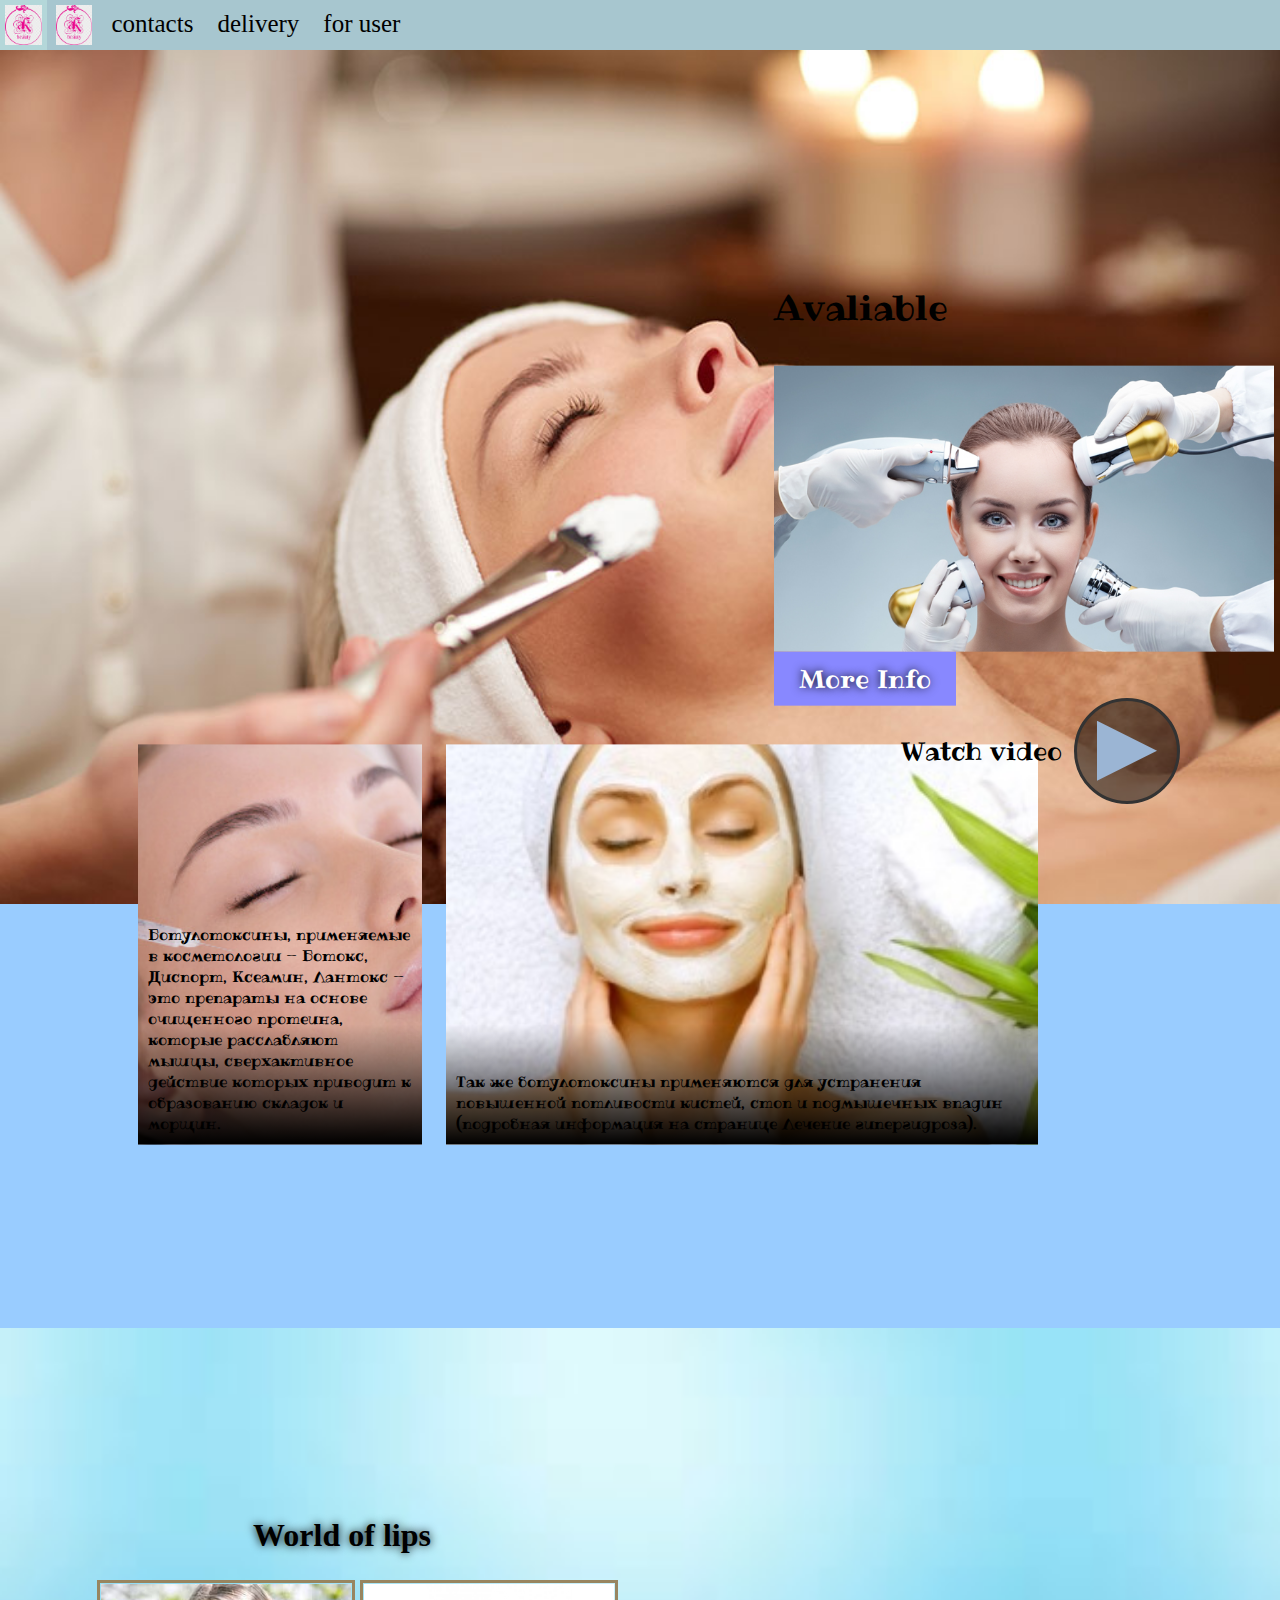
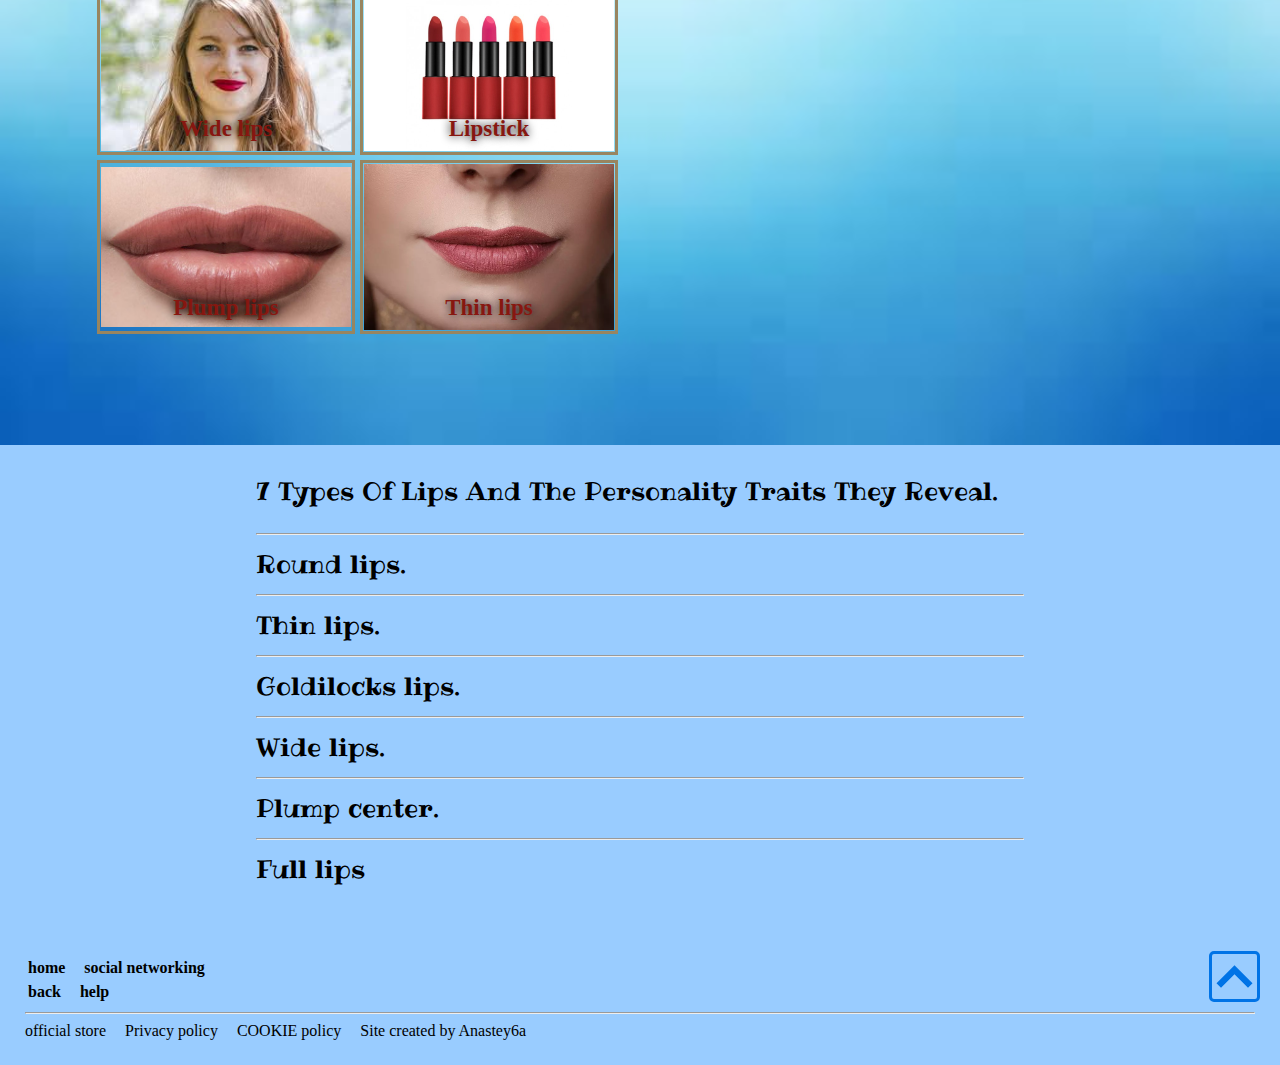
<file: index.html>
<!DOCTYPE html>
<html>
<head>
	<meta charset="utf-8">
	<link rel="stylesheet" type="text/css" href="style.css">
	<link rel="icon" type="image/png" href="icon.png">
	<script type="text/javascript"src="jquery-3.4.1.min.js"></script>
	<script type="text/javascript"src="script.js"></script>
	<title>cosmetologia</title>
</head>
<body>
	<div id="top-menu">
		<a href="http://headliners.com.ua/">
			<div class="top-menu-btn">
					<img src="logo.jpg" class="top-menu-btn-img">
			</div>
		</a>
		<a href="index.html">
			<div class="top-menu-btn">
					<img src="salon.jpg" class="top-menu-btn-img">
			</div>
		</a>
		<a href="1.html">
		<div class="top-menu-btn">
				<div class="line"></div>
				contacts
		</div>
	</a>
	<a href="2.html">
		<div class="top-menu-btn">
			delivery
			<div class="line"></div>
		</div>
	</a>
	<a href="3.html">
		<div class="top-menu-btn">
				<div class="line"></div>
				for user
		</div>
	</a>
		</div>
	</a>
	<div id="box1">
		<div id="box1-element1" class="box1-element">
				<img src="logy.jpg" class="box1-img">
		<div id="box1-element1-title" class="box1-element-title">
				<p>Avaliable</p>
				<img src="lol.jpg" class="box1-element-title-img">
				<br><br>
				<a href="">
					<div class="switch-btn">
						 <div>More Info</div>
					</div>
				</a>
			</div>
			<a href="">
				<div id="trailer">
					<div class="descr">Watch video</div>
					<div class="triangle-right"></div>
				</div>
			</a>
		</div>
		<div id="box1-element2" class="box1-element">
				<img src="flow.jpg" class="box1-img">
		<div id="box1-element2-title" class="box1-element-title">
				<p>How to use</p>
				<b>Easy peazy</b>
				<p>Buy ingection</p>
				<a href="">
					<div class="switch-btn">
						 <div>Instruction</div>
					</div>
				</a>
			</div>
			<a href="trailer.html">
				<div id="trailer">
					<div class="heart"></div>
				</div>
			</a>
		</div>
	</div>
	<div id="box2">
		<div id="feed">
			<a href="">
				<div id="block1" class="block">
					<div class="gradient"></div>
					<div class="descr">Ботулотоксины, применяемые в косметологии — Ботокс, Диспорт, Ксеамин, Лантокс — это препараты на основе очищенного протеина, которые расслабляют мышцы, сверхактивное действие которых приводит к образованию складок и морщин.
						</div>

				</div>
			</a>
			<a href="">
				<div id="block2" class="block">
					<div class="gradient"></div>
				<div class="descr">Так же ботулотоксины применяются для устранения повышенной потливости кистей, стоп и подмышечных впадин (подробная информация на странице Лечение гипергидроза).
						</div>
					</div>	
			</a>
		</div>

		<div id="box3">
		<img src="pon.jpg" id="box3-img">
	<div id="box3-title">
		<h1>World of lips</h1>

			<table cellspacing="5">
		<tr>
			<th>
				<img src="wide2.jpg" class="box3-table-img">
					<div class="descr">
						Wide lips
					</div>	
			</th>
			<th>
				<img src="lips.jpg" class="box3-table-img">
					<div class="descr">
					 Lipstick
					</div>	
			</th>
		</tr>
			<tr>
				<th>
					<img src="un.jpg" class="box3-table-img">
					<div class="descr">
						Plump lips
					</div>
				</th>
				<th>
					<img src="sek.jpeg" class="box3-table-img">
					<div class="descr">
						Thin lips
						</div>
					</th>
				</tr>
			</table>
		</div>

	
			<div id="box4">
				<p>7 Types Of Lips And The Personality Traits They Reveal.
					<hr>
					Round lips.
					<hr>
					Thin lips.
					<hr>
					Goldilocks lips.
					<hr>
					Wide lips.
					<hr>
					Plump center.
					<hr>
					Full lips</p>
			</div>
			
	
				</div>
			</a>
		</div>
	</div>
	</div>
		<div id="footer">
			<table>
				<tr>
					<th><a href="https://ru.wikipedia.org/wiki/%D0%9A%D0%BE%D1%81%D0%BC%D0%B5%D1%82%D0%BE%D0%BB%D0%BE%D0%B3%D0%B8%D1%8F">home</a></th>
					<th><a href="https://www.instagram.com/headliners.com.ua/">social networking</a></th>
				</tr>
			</table>
			<table>
				<tr>
					<th><a href="https://navchannya.com.ua/courses/cosmetology-courses/?gclid=CjwKCAjwwYP2BRBGEiwAkoBpAvOs85nUgPpUvjgkKDUdGZPCosiXaCHhQbYPYd1yiSuTKbOn7u7bXRoC5LQQAvD_BwE">back</a></th>
					<th><a href="http://headliners.com.ua/">help</a></th>
				</tr>
			</table>
			
		<hr>
			<a href="https://www.instagram.com/headliners.com.ua/">official store</a>
			<a href="https://www.instagram.com/headliners.com.ua/">Privacy policy</a>
			<a href="https://www.instagram.com/headliners.com.ua/">COOKIE policy</a>
			Site created by <a href="https://anastey6a.github.io">Anastey6a</a>
	<a href="#">
		<div id="up-btn">
			<div class="arrow"></div>
		</div>
	</a>
		</div>
</body>
</html>
</file>
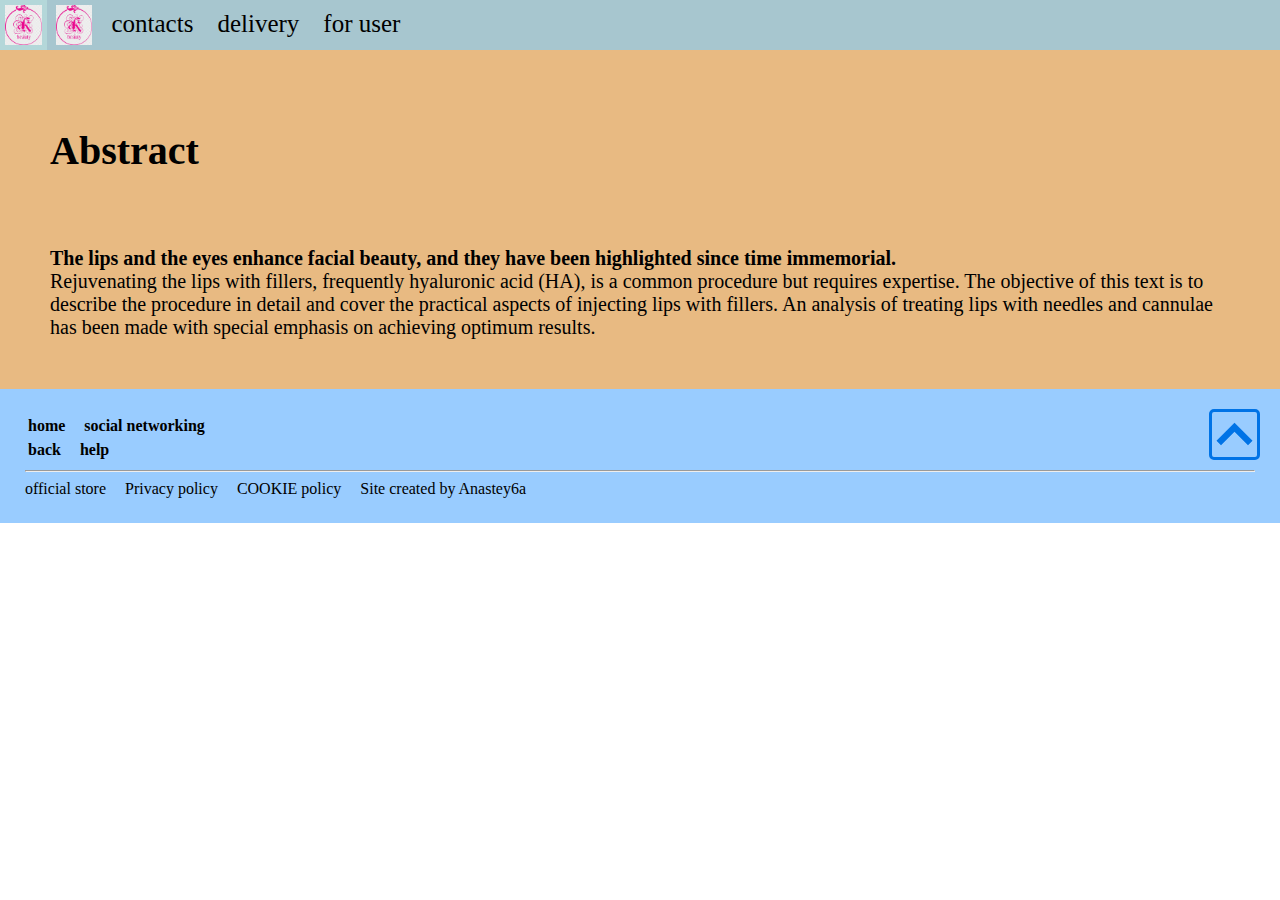
<file: 3.html>
<!DOCTYPE html>
<html>
<head>
	<meta charset="utf-8">
	<link rel="stylesheet" type="text/css" href="style.css">
	<link rel="icon" type="image/png" href="icon.png">
	<script type="text/javascript"src="jquery-3.4.1.min.js"></script>
	<title>for user</title>
</head>
<body>
<div id="top-menu">
		<a href="">
			<div class="top-menu-btn">
					<img src="logo.jpg" class="top-menu-btn-img">
			</div>
		</a>
		<a href="">
			<div class="top-menu-btn">
					<img src="salon.jpg" class="top-menu-btn-img">
			</div>
		</a>
		<a href="1.html">
		<div class="top-menu-btn">
				<div class="line"></div>
				contacts
		</div>
	</a>
	<a href="2.html">
		<div class="top-menu-btn">
			delivery
			<div class="line"></div>
		</div>
	</a>
	<a href="3.html">
		<div class="top-menu-btn">
				<div class="line"></div>
				for user
		</div>
	</a>
		</div>
		<div style="position: relative;background-color: #e8ba82; padding: 50px; font-size: 20px; color: #000;">
			<h1>Abstract</h1>
			<br>
			<br>

<b>The lips and the eyes enhance facial beauty, and they have been highlighted since time immemorial.</b>
<br>
 Rejuvenating the lips with fillers, frequently hyaluronic acid (HA), is a common procedure but requires expertise. The objective of this text is to describe the procedure in detail and cover the practical aspects of injecting lips with fillers. An analysis of treating lips with needles and cannulae has been made with special emphasis on achieving optimum results.

		</div>
		<div id="footer">
		<table>
				<tr>
					<th><a href="https://ru.wikipedia.org/wiki/%D0%9A%D0%BE%D1%81%D0%BC%D0%B5%D1%82%D0%BE%D0%BB%D0%BE%D0%B3%D0%B8%D1%8F">home</a></th>
					<th><a href="https://www.instagram.com/headliners.com.ua/">social networking</a></th>
				</tr>
			</table>
			<table>
				<tr>
					<th><a href="https://navchannya.com.ua/courses/cosmetology-courses/?gclid=CjwKCAjwwYP2BRBGEiwAkoBpAvOs85nUgPpUvjgkKDUdGZPCosiXaCHhQbYPYd1yiSuTKbOn7u7bXRoC5LQQAvD_BwE">back</a></th>
					<th><a href="http://headliners.com.ua/">help</a></th>
				</tr>
			</table>
			
		<hr>
			<a href="https://www.instagram.com/headliners.com.ua/">official store</a>
			<a href="https://www.instagram.com/headliners.com.ua/">Privacy policy</a>
			<a href="https://www.instagram.com/headliners.com.ua/">COOKIE policy</a>
			Site created by <a href="https://anastey6a.github.io">Anastey6a</a>
	<a href="#">
		<div id="up-btn">
			<div class="arrow"></div>
		</div>
	</a>
		</div>
</body>
</html>
</file>
<file: style.css>
@font-face{
	font-family: sun;
	src:url("font1.otf");
}

body{
	margin: 0;
}
#top-menu{
	 position: 	relative;	
	height: 50px;
	width: 100%;
	background-color: #a7c6cf;
}
#box1{
 width: 100%;
 font-size: 0;
}
.box1-img{
 width: 100%;	
}
.top-menu-btn{
	padding: 10px;
	height: 30px;
	color: #000;
	font-size: 25px;
	display: inline-block;	
	position: 	relative;	
	overflow: hidden;	
	transition-duration: 200ms;
	transition-property: color;

}
.top-menu-btn:hover{
	color: #fff;
	background-color:#b4d7d9;
}
#top-menu a{
	text-decoration: none;
}
.line{
	width: 	100%;
	height: 20%;
	background-color: #e8ba82;
	top: 100%;
	position: absolute;	
	left: 0;
	transition-duration: 200ms;
	transition-property: transform;
}
.top-menu-btn:hover .line{
	transform: 	translateY(-100%);
}
.top-menu-btn-img{
	height: 40px;
	margin: -5px;
}
.box1-element-title{
position: absolute;
top: 50%;
transform: translate(-50%,-50%);

}
#box1-element1-title{
 left:80%;
 text-align:left;
 color: #000;
}
 #box1-element2-title{
 left:25%;
 text-align: right;
 color: #000;
}
.box1-element-title p{
	font-family: sun;
	font-size: 35px;
	color: #000;
}
.switch-btn{
	background-color: #88f;
	padding: 10px;
	font-size: 25px;
	color: #fff;
	text-shadow: 0 0 10px #000;
	display: inline-block;
	transition-duration: 200ms;
	transition-property: transform;
	padding-left: 25px;
	padding-right: 25px;
	font-family: sun;
}
.switch-btn:hover{
	transform: skew(-5deg) translateX(2.1px);
}
.switch-btn div{
	transition-duration: 200ms;
	transition-property: transform;
}
.switch-btn:hover div{
	transform: skew(5deg);
}
.box1-element-title-img{
	max-width: 500px;
}
#trailer{
	position: absolute;
	z-index: 1;
	right: 100px;
	bottom: 100px;
	background-color: rgba(0,0,0,.5);
	border: solid #333 3px;
	height: 100px;
	width: 100px;
	border-radius: 50%;
}
.triangle-right{
	height: 60px;
	width: 60px;
	background-color: #9bb5d4;
	position: absolute;
	left: 50%;
	top: 50%;
	transform: translate(-50%,-50%);
	-webkit-clip-path:polygon( 0% 0%, 100% 50%, 0% 100%);
}
.box1-element{
	position: relative;
}
#box1-element1{
display:block;
}
#box1-element2{
display: none;	
}
.box1-element-title b{
	font-family: sun;
	font-size: 50px;
	color: #000;
}
	.heart{
	height: 60px;
	width: 60px;
	background-color: #9bc9c0;
	position: absolute;
	left: 50%;
	top: 50%;
	transform: translate(-50%,-50%);
	-webkit-clip-path:polygon(0px 15px, 10px 5px, 20px 5px, 30px 15px, 40px 5px, 50px 5px, 60px 15px, 60px 25px, 50px 40px, 30px 55px,10px 40px, 0px 25px );
}
#trailer .descr{
		font-size: 25px;
		color: #000;
		position: absolute;
		right: 115%;
		top: 50%;
		width: 250px;
		transform: translateY(-50%);
		font-family: sun;
		text-align: right;
}
#footer{
		background-color: #99ccff;
		position: relative;
		color: #000;
		padding: 25px;
}
#footer a{
		color: #000;
		text-decoration: none;
		margin-right: 15px;
}
#footer a:hover{
		text-decoration: underline;
}
#footer table{
		text-align: left;
}
#up-btn{
	position: absolute;
	top: 20px;
	right: 20px;
	height: 45px;
	width: 45px;
	border: solid #0073e6 3px;
	border-radius: 5px;
}
#up-btn .arrow{
	width: 100%;
	height: 100%;
	background-color: #0073e6;
	-webkit-clip-path:polygon(50% 25%,90% 65%,80% 75%,50% 45%,20% 75%,10% 65%);

}
#block1{
	 width: calc(30% -  20px - 3px);
	background-image: url(inject.jpg);
}
#box2{
	position: relative;
	width: 100%;
	background-color: #99ccff;
}
#feed{
	position: relative;
	left: 50%;
	transform: translate(-50%, -40%);
	width: 1024px;
}
#block2{
 width: calc(60% - 20px -  3px);
 background-image: url(57.jpg);
}
#feed .block{
	height: 400px;
	background-position: center center;
	background-size: cover;
	display: inline-block;
	position: relative;
	margin: 10px;
}
#feed .block .descr{
	bottom: 0;
	left: 0;
	position:absolute;
	padding: 10px;
	color: #000;
	font-family: sun;
	font-size: 15px;
	transition-duration: 200ms;
	transition-property:transform;
}
#feed a{
	text-decoration: none;
}
#feed .block:hover .descr{
	transform: translateY(-15px);
}
#feed .block .gradient{
	background-image: linear-gradient(to top,rgba(0,0,0,1),rgba(0,0,0,0));
	height: 30%;
	width: 100%;
	position: absolute;
	bottom: 0;
	left: 0;
	transition-duration: 200ms;
	transition-property: height;
}
#feed .block:hover .gradient{
	height: 15%;
}
#box3-img{
	width: 100%;
}
.box3-table-img{
	width: 250px;
}
#box3-title th .descr{
	position: absolute;
	text-align: center;
	font-size: 23px;
	font-family: font1;
	bottom: 0;
	padding: 10px;
	left: 0;
	right: 0;
	color: #871710;
	
}
#box3-title table{
	left: 0;
	right: 0;
	margin: auto;
}
#box3-title th {
	position: relative;
	border: solid #988560;
	font-size: 0;
}
	#box3-title{
	position: absolute;
	top: 50%;
	transform: translateY(-50%);
	right:42px;
	left: 42px;
	color: #000;
	max-width: 500px;
	padding: 50px;
	text-align:center;
	text-shadow: 0 0 10px #000;
}
#box3-title h1{
	text-align:center;
}
#box3-title p{
	font-size: 20px;
	text-align:center;
}
.box3-table-img{
	width: 250px;
}
#box3-title th .descr{
	position: absolute;
	text-align: center;
	font-size: 23px;
	bottom: 0;
	padding: 10px;
	left: 0;
	right: 0;
	color: #871710;
}
	#box3-text{
		position: absolute;
		text-align: center;
		font-size: 15px;
	}
	#box4{
		font-size: 25px;
		color: #000;
		font-family: sun;
		padding-left: 20%;
		padding-right: 20%;
		padding-bottom: 20px;
	}
</file>
